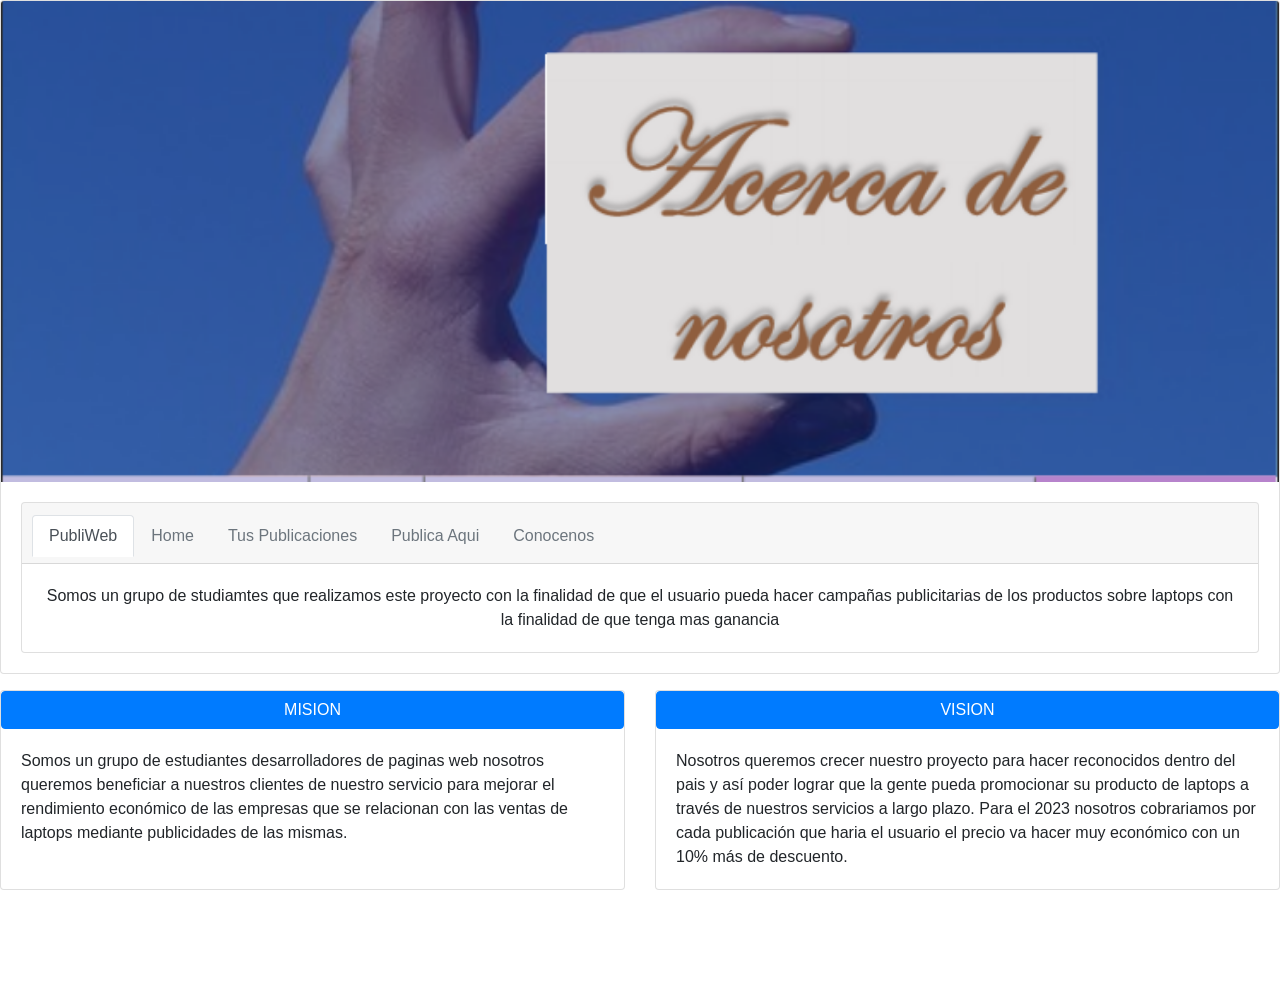
<file: campania/client/src/conocenos/conocenos.html>
<!doctype html>
<html lang="en">
  <head>
    <!-- Required meta tags -->
    <meta charset="utf-8">
    <meta name="viewport" content="width=device-width, initial-scale=1, shrink-to-fit=no">
    <!-- Bootstrap CSS -->
    <link rel="stylesheet" href="https://maxcdn.bootstrapcdn.com/bootstrap/4.0.0/css/bootstrap.min.css" integrity="sha384-Gn5384xqQ1aoWXA+058RXPxPg6fy4IWvTNh0E263XmFcJlSAwiGgFAW/dAiS6JXm" crossorigin="anonymous">
    <link type=“text/css” rel=”stylesheet” href=”estilo.css”>
    <title>Hello, world!</title>
  </head>
  <body>
    <div class="card mb-3">
        <img class="card-img-top" src="imagenes/quienesSomos.PNG" alt="Card image cap">
        <div class="card-body">
          <div class="card text-center">
            <div class="card-header">
              <ul class="nav nav-tabs card-header-tabs">
                <li class="nav-item">
                  <a class="nav-link active" href="#">PubliWeb</a>
                </li>
                <br>
                <br>
                <li class="nav-item">
                  <a class="nav-link disabled" href="#">Home</a>
                </li>
                <li class="nav-item">
                  <a class="nav-link disabled" href="#">Tus Publicaciones</a>
                </li>
                <li class="nav-item">
                    <a class="nav-link disabled" href="#">Publica Aqui</a>
                  </li>
                  <li class="nav-item">
                    <a class="nav-link disabled" href="#">Conocenos</a>
                  </li>
              </ul>
            </div>
            <div class="card-body">
              <p class="card-text">
                  Somos un grupo de studiamtes que realizamos este proyecto con la finalidad de
                  que el usuario pueda hacer campañas publicitarias de los productos sobre laptops
                  con la finalidad de que tenga mas ganancia 
              </p>
            </div>
          </div>
        </div>
      </div>
      <div class="card-deck">
        <div class="card">
            <a href="#" class="btn btn-primary">MISION</a>    
            <div class="card-body">
            <p class="card-text">
                Somos un grupo de
                estudiantes desarrolladores de
                paginas web nosotros
                queremos beneficiar a nuestros
                clientes de nuestro servicio
                para mejorar el rendimiento
                económico de las empresas
                que se relacionan con las
                ventas de laptops mediante
                publicidades de las mismas.</p>
          </div>
        </div>
        <div class="card">
            <a href="#" class="btn btn-primary">VISION</a>    
          <div class="card-body">
          <p class="card-text">
            Nosotros queremos crecer nuestro
            proyecto para hacer reconocidos
            dentro del pais y así poder lograr
            que la gente pueda promocionar
            su producto de laptops a través de
            nuestros servicios a largo plazo.
            Para el 2023 nosotros
            cobrariamos por cada publicación
            que haria el usuario el precio va
            hacer muy económico con un 10%
            más de descuento.
            
          </p>
          </div>
        </div>
        </div>
      </div>
      <br>
      <br>
      <br>
      <br>
  </body>
</html>
</file>
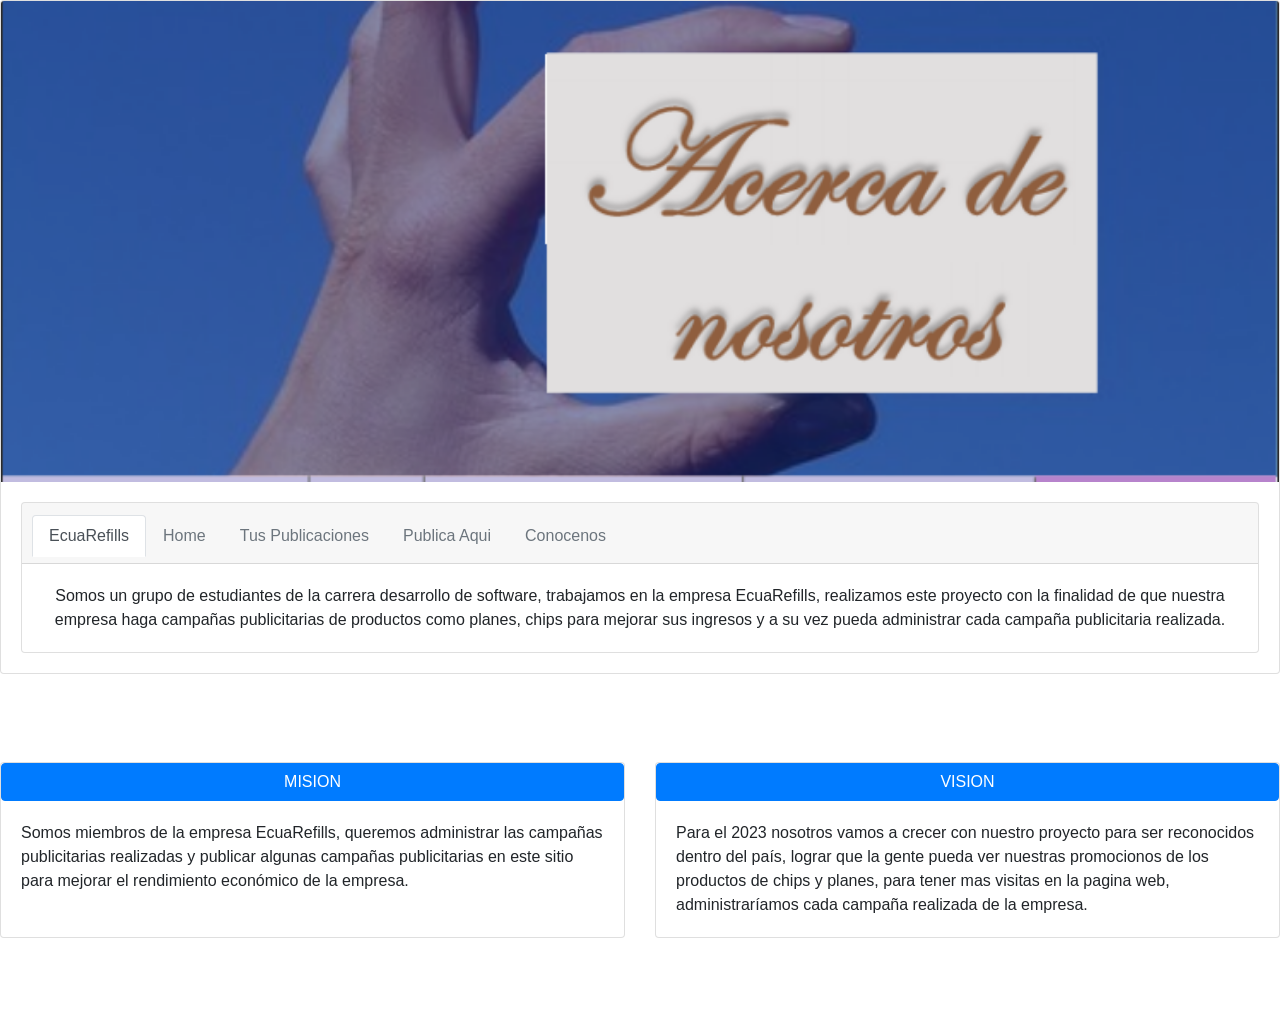
<file: campania/client/src/crud_campania/conocenos/conocenos.html>
<!doctype html>
<html lang="en">
  <head>
    <!-- Required meta tags -->
    <meta charset="utf-8">
    <meta name="viewport" content="width=device-width, initial-scale=1, shrink-to-fit=no">
    <!-- Bootstrap CSS -->
    <link rel="stylesheet" href="https://maxcdn.bootstrapcdn.com/bootstrap/4.0.0/css/bootstrap.min.css" integrity="sha384-Gn5384xqQ1aoWXA+058RXPxPg6fy4IWvTNh0E263XmFcJlSAwiGgFAW/dAiS6JXm" crossorigin="anonymous">
    <link type=“text/css” rel=”stylesheet” href=”estilo.css”>
    <title>Hello, world!</title>
  </head>
  <body>
    <div class="card mb-3">
        <img class="card-img-top" src="imagenes/quienesSomos.PNG" alt="Card image cap">
        <div class="card-body">
          <div class="card text-center">
            <div class="card-header">
              <ul class="nav nav-tabs card-header-tabs">
                <li class="nav-item">
                  <a class="nav-link active" href="#">EcuaRefills</a>
                </li>
                <br>
                <br>
                <li class="nav-item">
                  <a class="nav-link disabled" href="#">Home</a>
                </li>
                <li class="nav-item">
                  <a class="nav-link disabled" href="#">Tus Publicaciones</a>
                </li>
                <li class="nav-item">
                    <a class="nav-link disabled" href="#">Publica Aqui</a>
                  </li>
                  <li class="nav-item">
                    <a class="nav-link disabled" href="#">Conocenos</a>
                  </li>
              </ul>
            </div>
            <div class="card-body">
              <p class="card-text">
                Somos un grupo de estudiantes de la carrera desarrollo de software, trabajamos en la empresa EcuaRefills, realizamos este proyecto con la finalidad de que nuestra empresa haga campañas publicitarias de productos como planes, chips para  mejorar sus ingresos y a su vez pueda administrar cada campaña publicitaria realizada.
              </p>
            </div>
          </div>
        </div>
      </div>
      <br> <br> <br> 
      <div class="card-deck">
        <div class="card">
            <a href="#" class="btn btn-primary">MISION</a>    
            <div class="card-body">
            <p class="card-text">
              Somos miembros de la empresa EcuaRefills, queremos administrar las campañas publicitarias realizadas y publicar algunas campañas publicitarias en este sitio para mejorar el rendimiento económico de la empresa.</p>
          </div>
        </div>
        <div class="card">
            <a href="#" class="btn btn-primary">VISION</a>    
          <div class="card-body">
          <p class="card-text">
            Para el 2023 nosotros vamos a crecer con nuestro proyecto para ser reconocidos dentro del país, lograr que la gente pueda ver nuestras promocionos de los productos de chips y planes, para tener mas visitas en la pagina web, administraríamos cada campaña realizada de la empresa.
            
          </p>
          </div>
        </div>
        </div>
      </div>
      <br>
      <br>
      <br>
      <br>
  </body>
</html>
</file>
